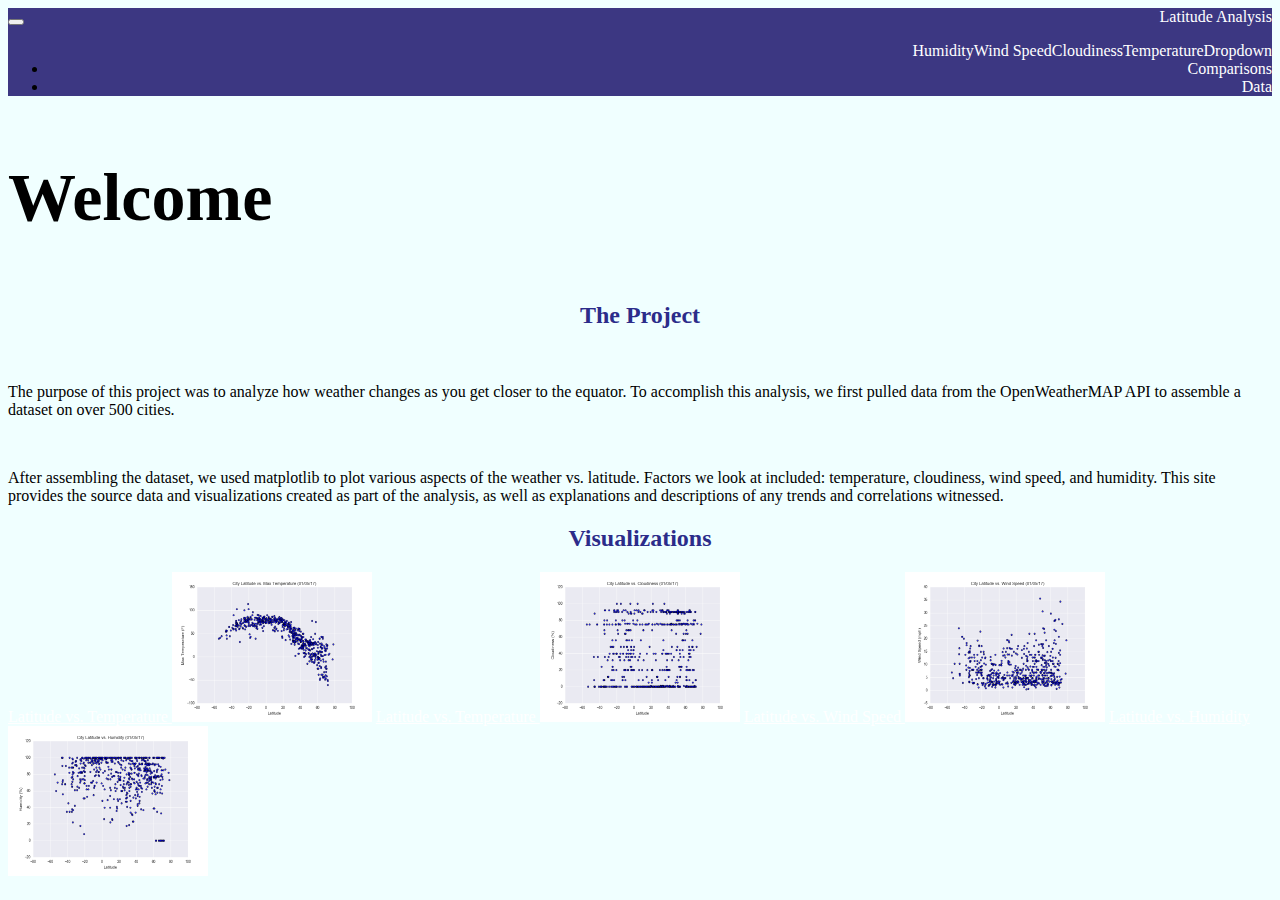
<file: index.html>
<!DOCTYPE html>
<html lang="en">

<head>
  <meta charset="UTF-8">
  <title>Latitude Index</title>
  <link href="https://cdn.jsdelivr.net/npm/bootstrap@5.1.1/dist/css/bootstrap.min.css" rel="stylesheet" integrity="sha384-F3w7mX95PdgyTmZZMECAngseQB83DfGTowi0iMjiWaeVhAn4FJkqJByhZMI3AhiU" crossorigin="anonymous">
  <link rel="stylesheet" href="styles.css">
</head>

<body>

    <nav class="navbar navbar-expand-lg">
        <a class="navbar-brand" href="Landing Page.html">Latitude Analysis</a>
        <button class="navbar-toggler" type="button" data-toggle="collapse" data-target="#navbarSupportedContent" aria-controls="navbarSupportedContent" aria-expanded="false" aria-label="Toggle navigation">
            <span class="navbar-toggler-icon"></span>
        </button>
            <div class="collapse navbar-collapse" id="navbarSupportedContent">
                <ul class="navbar-nav mr-auto">
                    <li class="nav-item dropdown">
                        <a class="nav-link dropdown-toggle" href="#" id="navbarDropdown" role="button" data-toggle="dropdown" aria-haspopup="true" aria-expanded="false">
                        Dropdown
                        </a>
                        <div class="dropdown-menu" aria-labelledby="navbarDropdown">
                            <a class="dropdown-item" href="Temperature Visualization Page.html">Temperature</a>
                            <a class="dropdown-item" href="Cloudiness Visualization Page.html">Cloudiness</a>
                            <a class="dropdown-item" href="Wind Speed Visualization Page.html">Wind Speed</a>
                            <a class="dropdown-item" href="Humidity Visualization Page.html">Humidity</a>
                    <li class="nav-item">
                        <a class="nav-link" href="Comparison Page.html">Comparisons</a>
                    </li>
                    <li class="nav-item">
                        <a class="nav-link" href="Data Page.html">Data</a>
                    </li>
                </ul>
            </div>
    </nav>
    <header class="header">
      <h1>Welcome</h1>
    </header>
    <main>
        <div class="container">
            <section id="summary">
                <div class="row">
                    <div class="col-lg-5 col-md-6">
                        <section id="paragraph">
                            <h2 style="text-align:center; color:rgb(44, 44, 138);font-family:georgia" id="paragraph-header">The Project</h2>
                            <br>
                            <p>
                                The purpose of this project was to analyze how weather changes as you get closer to the equator. To accomplish this analysis, we first pulled data from the 
                                OpenWeatherMAP API to assemble a dataset on over 500 cities.
                            </p>
                            <br>
                            <p>
                                After assembling the dataset, we used matplotlib to plot various aspects of the weather vs. latitude. Factors we look at included:
                                temperature, cloudiness, wind speed, and humidity. This site provides the source data and visualizations created as part of the analysis,
                                as well as explanations and descriptions of any trends and correlations witnessed.
                            </p>
                        </section>
                    </div>
                </div>
            </section>
        </div>
        <div class="container">
            <div class="row">
                <div class="col-lg-5 col-md-6">
                    <section id="visualizations">
                        <h2 style="text-align:center; color:rgb(44, 44, 138);font-family:georgia" id="paragraph-header">Visualizations</h2>
                        <a href="TempChart.png" id="TempChart" style="color:white">Latitude vs. Temperature <img src="TempChart.png" width="200px" height="150px" alt="Temperature"></a>
                        <a href="CloudChart.png" id="CloudChart" style="color:white">Latitude vs. Temperature <img src="CloudChart.png" width="200px" height="150px" alt="Cloudiness"></a>
                        <a href="WindChart.png" id="WindChart" style="color: white">Latitude vs. Wind Speed <img src="WindChart.png" width="200px" height="150px" alt="Wind Speed"></a>
                        <a href="HumidChart.png" id="HumidChart" style="color: white">Latitude vs. Humidity <img src="HumidChart.png" width="200px" height="150px" alt="Humidity"></a>
                    </section>
                </div>
            </div>
        </div>
    </main>
  </div>
  <script src="https://code.jquery.com/jquery-3.3.1.slim.min.js" integrity="sha384-q8i/X+965DzO0rT7abK41JStQIAqVgRVzpbzo5smXKp4YfRvH+8abtTE1Pi6jizo" crossorigin="anonymous"></script>
    <script src="https://cdnjs.cloudflare.com/ajax/libs/popper.js/1.14.7/umd/popper.min.js" integrity="sha384-UO2eT0CpHqdSJQ6hJty5KVphtPhzWj9WO1clHTMGa3JDZwrnQq4sF86dIHNDz0W1" crossorigin="anonymous"></script>
    <script src="https://stackpath.bootstrapcdn.com/bootstrap/4.3.1/js/bootstrap.min.js" integrity="sha384-JjSmVgyd0p3pXB1rRibZUAYoIIy6OrQ6VrjIEaFf/nJGzIxFDsf4x0xIM+B07jRM" crossorigin="anonymous"></script>
</body>
</html>
</file>
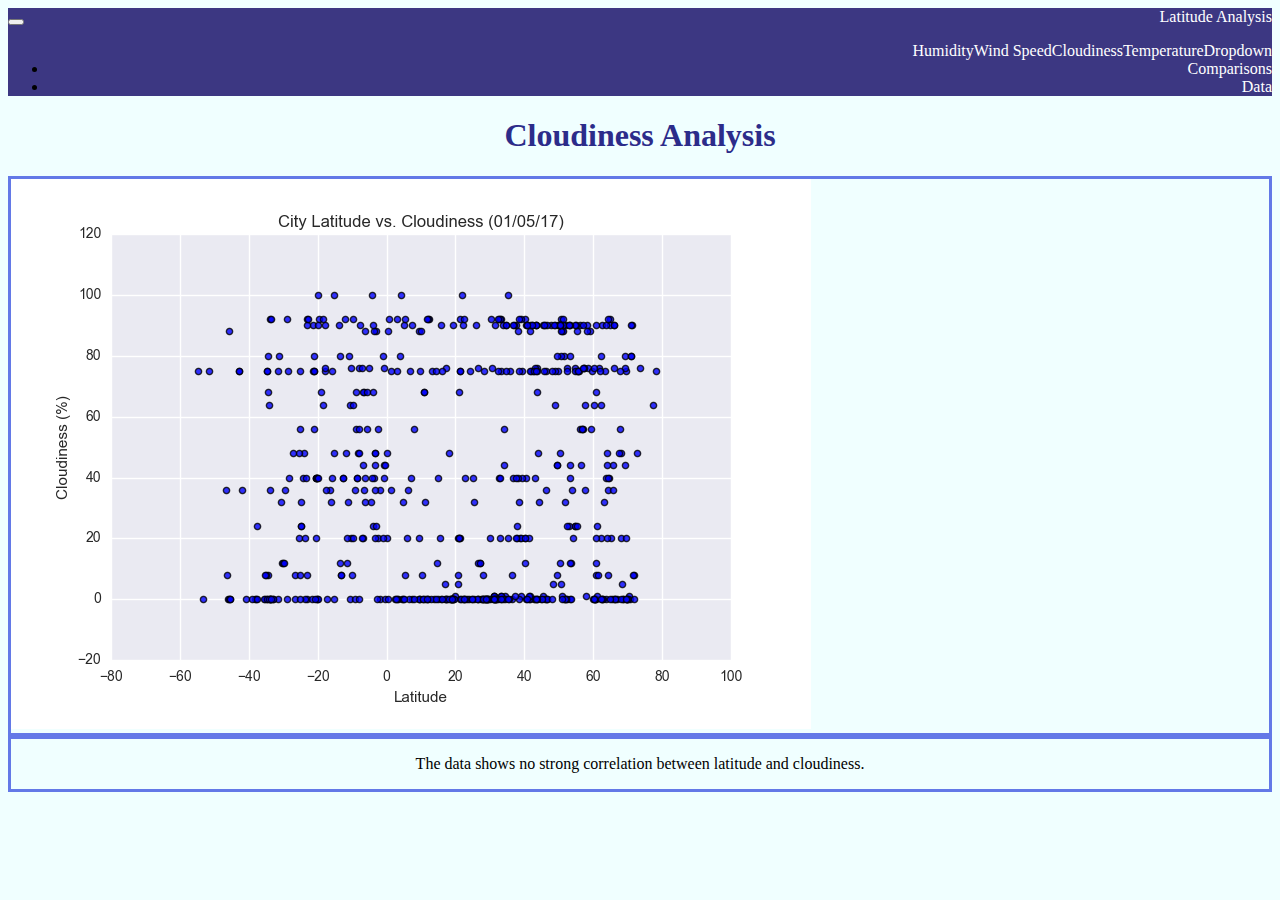
<file: Cloudiness Visualization Page.html>
<!DOCTYPE html>
<html lang="en-us">
    <head>
        <meta charset="UTF-8">
        <title>Cloudiness Analysis</title>
        <link href="https://cdn.jsdelivr.net/npm/bootstrap@5.1.1/dist/css/bootstrap.min.css" rel="stylesheet" integrity="sha384-F3w7mX95PdgyTmZZMECAngseQB83DfGTowi0iMjiWaeVhAn4FJkqJByhZMI3AhiU" crossorigin="anonymous">
        <link rel="stylesheet" href="CloudStyle.css">
    </head>

    <body>
        <nav class="navbar navbar-expand-lg">
            <a class="navbar-brand" href="Landing Page.html">Latitude Analysis</a>
            <button class="navbar-toggler" type="button" data-toggle="collapse" data-target="#navbarSupportedContent" aria-controls="navbarSupportedContent" aria-expanded="false" aria-label="Toggle navigation">
                <span class="navbar-toggler-icon"></span>
            </button>
                <div class="collapse navbar-collapse" id="navbarSupportedContent">
                    <ul class="navbar-nav mr-auto">
                        <li class="nav-item dropdown">
                            <a class="nav-link dropdown-toggle" href="#" id="navbarDropdown" role="button" data-toggle="dropdown" aria-haspopup="true" aria-expanded="false">
                            Dropdown
                            </a>
                            <div class="dropdown-menu" aria-labelledby="navbarDropdown">
                                <a class="dropdown-item" href="Temperature Visualization Page.html">Temperature</a>
                                <a class="dropdown-item" href="Cloudiness Visualization Page.html">Cloudiness</a>
                                <a class="dropdown-item" href="Wind Speed Visualization Page.html">Wind Speed</a>
                                <a class="dropdown-item" href="Humidity Visualization Page.html">Humidity</a>
                        <li class="nav-item">
                            <a class="nav-link" href="Comparison Page.html">Comparisons</a>
                        </li>
                        <li class="nav-item">
                            <a class="nav-link" href="Data Page.html">Data</a>
                        </li>
                    </ul>
                </div>
        </nav>

        <div class="container">
            
            <section class="imagenav-area">
                <div class="imagenav-content">
                    <header>
                        <h1 style="text-align:center; color:rgb(44, 44, 138); font-family:georgia;">Cloudiness Analysis</h1>
                    </header>
                </div>
                <div id="Chart" class="idimage">
                    <a href="CloudChart.png" id="CloudChart"><img src="CloudChart.png" width="800px" height="550px" alt="Cloudiness"></a>
                </div>
                <article id="Description">
                    <p>
                        The data shows no strong correlation between latitude and cloudiness.
                    </p>
                </article>
            </section>
        </div>
        <script src="https://code.jquery.com/jquery-3.3.1.slim.min.js" integrity="sha384-q8i/X+965DzO0rT7abK41JStQIAqVgRVzpbzo5smXKp4YfRvH+8abtTE1Pi6jizo" crossorigin="anonymous"></script>
        <script src="https://cdnjs.cloudflare.com/ajax/libs/popper.js/1.14.7/umd/popper.min.js" integrity="sha384-UO2eT0CpHqdSJQ6hJty5KVphtPhzWj9WO1clHTMGa3JDZwrnQq4sF86dIHNDz0W1" crossorigin="anonymous"></script>
        <script src="https://stackpath.bootstrapcdn.com/bootstrap/4.3.1/js/bootstrap.min.js" integrity="sha384-JjSmVgyd0p3pXB1rRibZUAYoIIy6OrQ6VrjIEaFf/nJGzIxFDsf4x0xIM+B07jRM" crossorigin="anonymous"></script>
    </body>
</html>
</file>
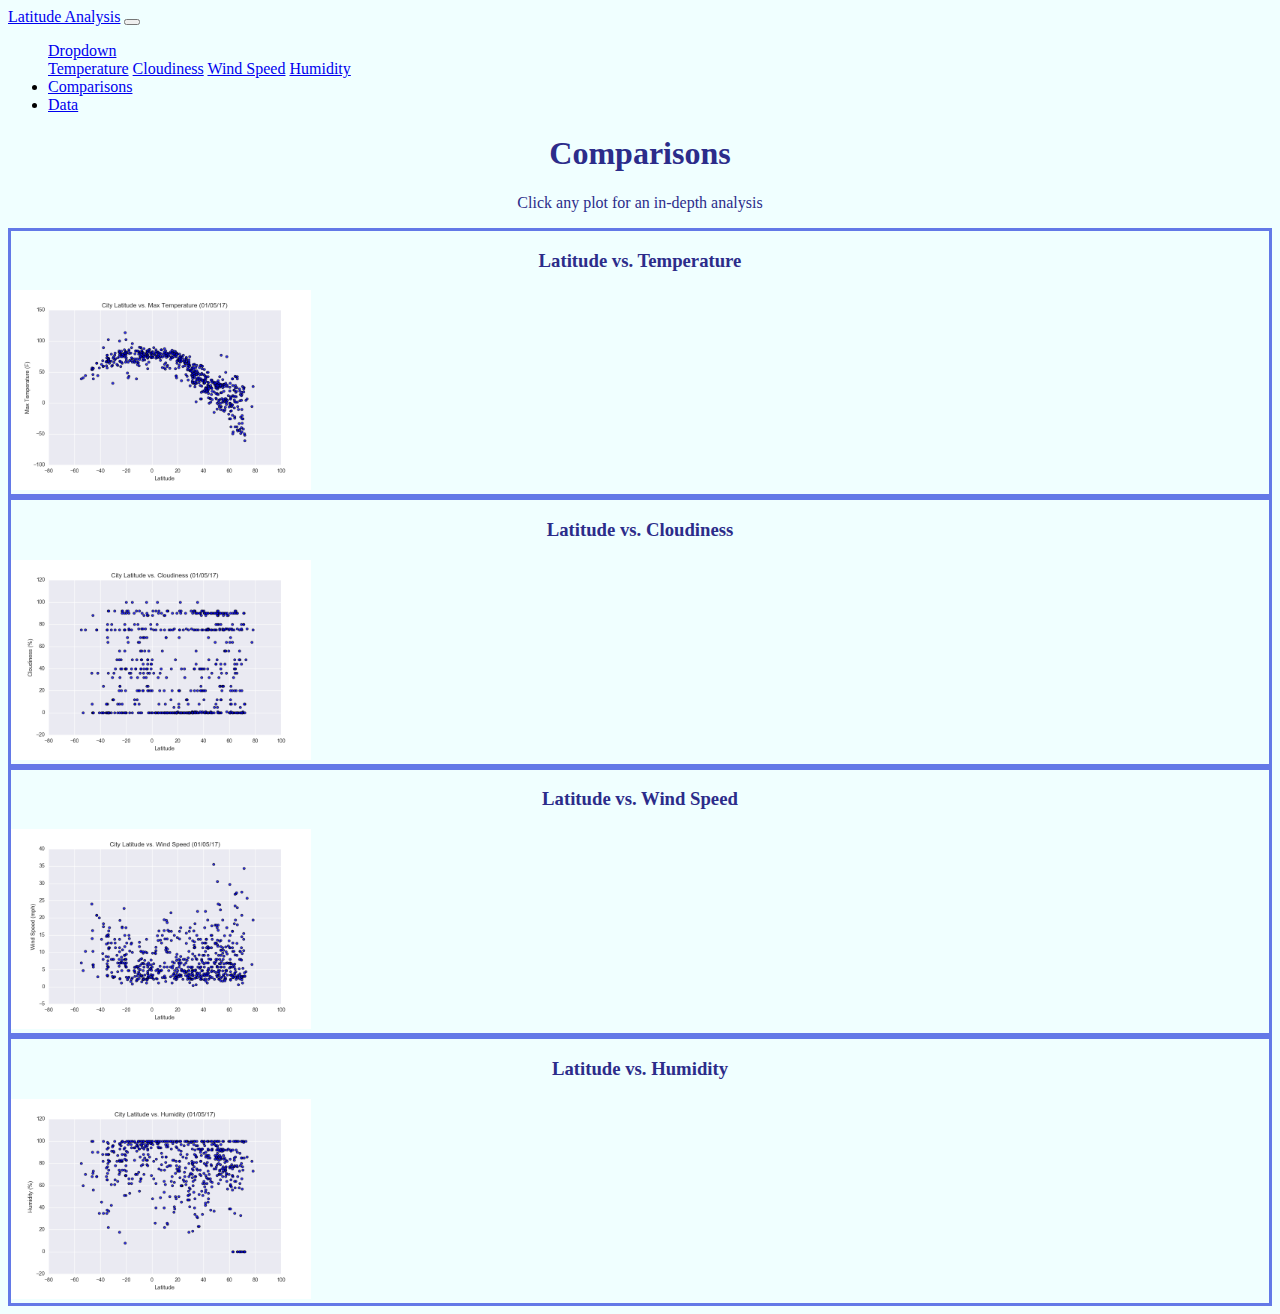
<file: Comparison Page.html>
<!DOCTYPE html>
<html lang="en-us">
    <head>
        <meta charset="UTF-8">
        <title>Comparisons</title>
        <link href="https://cdn.jsdelivr.net/npm/bootstrap@5.1.1/dist/css/bootstrap.min.css" rel="stylesheet" integrity="sha384-F3w7mX95PdgyTmZZMECAngseQB83DfGTowi0iMjiWaeVhAn4FJkqJByhZMI3AhiU" crossorigin="anonymous">
        <link rel="stylesheet" href="ComparisonStyle.css">
    </head>

    <body>
        <!--<nav class="navbar navbar-default; ">-->
            <a class="navbar-brand" href="Landing Page.html">Latitude Analysis</a>
            <button class="navbar-toggler" type="button" data-toggle="collapse" data-target="#navbarSupportedContent" aria-controls="navbarSupportedContent" aria-expanded="false" aria-label="Toggle navigation">
                <span class="navbar-toggler-icon"></span>
            </button>
                <div class="collapse navbar-collapse" id="navbarSupportedContent">
                    <ul class="navbar-nav mr-auto">
                        <li class="nav-item dropdown">
                            <a class="nav-link dropdown-toggle" href="#" id="navbarDropdown" role="button" data-toggle="dropdown" aria-haspopup="true" aria-expanded="false">
                            Dropdown
                            </a>
                            <div class="dropdown-menu" aria-labelledby="navbarDropdown">
                                <a class="dropdown-item" href="Temperature Visualization Page.html">Temperature</a>
                                <a class="dropdown-item" href="Cloudiness Visualization Page.html">Cloudiness</a>
                                <a class="dropdown-item" href="Wind Speed Visualization Page.html">Wind Speed</a>
                                <a class="dropdown-item" href="Humidity Visualization Page.html">Humidity</a>
                        <li class="nav-item">
                            <a class="nav-link" href="Comparison Page.html">Comparisons</a>
                        </li>
                        <li class="nav-item">
                            <a class="nav-link" href="Data Page.html">Data</a>
                        </li>
                    </ul>
                </div>
        </nav>

        <div class="container">
            <div class="row">
                <div class="col-md-6">
                    <h1 style="text-align:center; color:rgb(44, 44, 138); font-family:georgia;">Comparisons</h1>
                    <p style="text-align:center; color:rgb(44, 44, 138); font-family:georgia;">Click any plot for an in-depth analysis</p>
                </div>
            </div>
            <div class="row">
                <div class="col-md-4 col-sm-4" id="box-1">
                    <h3 style="text-align:center; color:rgb(44, 44, 138); font-family:georgia;">Latitude vs. Temperature</h3>
                    <a href="TempChart.png" id="TempChart"><img src="TempChart.png" width="300px" height="200px" alt="Temperature"></a>
                </div>
                <div class="col-md-4 col-sm-4" id="box-2">
                    <h3 style="text-align:center; color:rgb(44, 44, 138); font-family:georgia;">Latitude vs. Cloudiness</h3>
                    <a href="CloudChart.png" id="CloudChart"><img src="CloudChart.png" width="300px" height="200px" alt="Cloudiness"></a>
                </div>
            </div>
            <div class="row">
                <div class="col-md-4 col-sm-4" id="box-3">
                    <h3 style="text-align:center; color:rgb(44, 44, 138); font-family:georgia;">Latitude vs. Wind Speed</h3>
                    <a href="WindChart.png" id="WindChart"><img src="WindChart.png" width="300px" height="200px"></a>
                </div>
                <div class="col-md-4 col-sm-4" id="box-4">
                    <h3 style="text-align:center; color:rgb(44, 44, 138); font-family:georgia;">Latitude vs. Humidity</h3>
                    <a href="HumidChart.png" id="HumidChart"><img src="HumidChart.png" width="300px" height="200px"></a>
                </div>
            </div>
        </div>
        <script src="https://code.jquery.com/jquery-3.3.1.slim.min.js" integrity="sha384-q8i/X+965DzO0rT7abK41JStQIAqVgRVzpbzo5smXKp4YfRvH+8abtTE1Pi6jizo" crossorigin="anonymous"></script>
        <script src="https://cdnjs.cloudflare.com/ajax/libs/popper.js/1.14.7/umd/popper.min.js" integrity="sha384-UO2eT0CpHqdSJQ6hJty5KVphtPhzWj9WO1clHTMGa3JDZwrnQq4sF86dIHNDz0W1" crossorigin="anonymous"></script>
        <script src="https://stackpath.bootstrapcdn.com/bootstrap/4.3.1/js/bootstrap.min.js" integrity="sha384-JjSmVgyd0p3pXB1rRibZUAYoIIy6OrQ6VrjIEaFf/nJGzIxFDsf4x0xIM+B07jRM" crossorigin="anonymous"></script>
    </body>
</html>
</file>
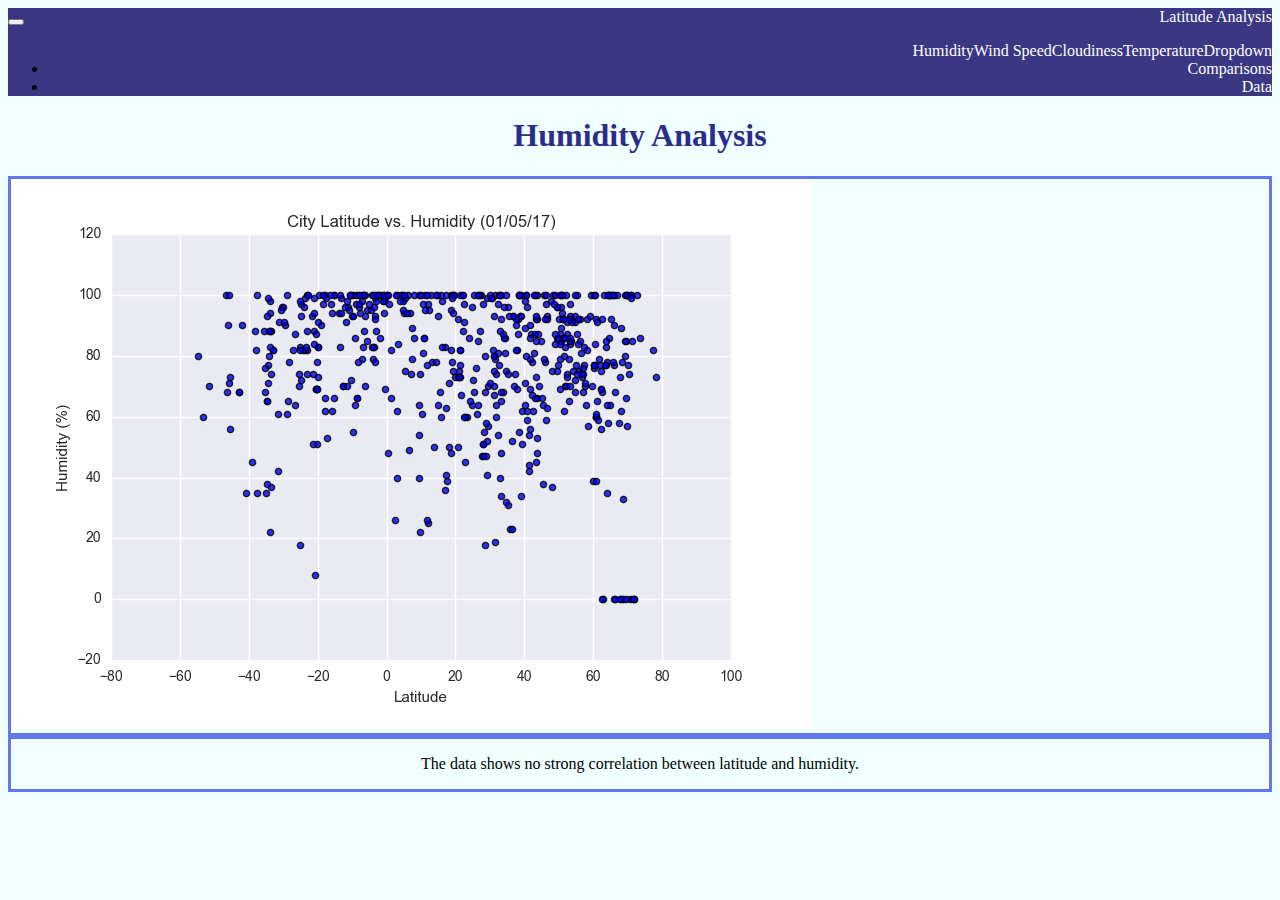
<file: Humidity Visualization Page.html>
<!DOCTYPE html>
<html lang="en-us">
    <head>
        <meta charset="UTF-8">
        <title>Humidity Analysis</title>
        <link href="https://cdn.jsdelivr.net/npm/bootstrap@5.1.1/dist/css/bootstrap.min.css" rel="stylesheet" integrity="sha384-F3w7mX95PdgyTmZZMECAngseQB83DfGTowi0iMjiWaeVhAn4FJkqJByhZMI3AhiU" crossorigin="anonymous">
        <link rel="stylesheet" href="HumidStyle.css">
    </head>

    <body>
        <nav class="navbar navbar-expand-lg">
            <a class="navbar-brand" href="Landing Page.html">Latitude Analysis</a>
            <button class="navbar-toggler" type="button" data-toggle="collapse" data-target="#navbarSupportedContent" aria-controls="navbarSupportedContent" aria-expanded="false" aria-label="Toggle navigation">
                <span class="navbar-toggler-icon"></span>
            </button>
                <div class="collapse navbar-collapse" id="navbarSupportedContent">
                    <ul class="navbar-nav mr-auto">
                        <li class="nav-item dropdown">
                            <a class="nav-link dropdown-toggle" href="#" id="navbarDropdown" role="button" data-toggle="dropdown" aria-haspopup="true" aria-expanded="false">
                            Dropdown
                            </a>
                            <div class="dropdown-menu" aria-labelledby="navbarDropdown">
                                <a class="dropdown-item" href="Temperature Visualization Page.html">Temperature</a>
                                <a class="dropdown-item" href="Cloudiness Visualization Page.html">Cloudiness</a>
                                <a class="dropdown-item" href="Wind Speed Visualization Page.html">Wind Speed</a>
                                <a class="dropdown-item" href="Humidity Visualization Page.html">Humidity</a>
                        <li class="nav-item">
                            <a class="nav-link" href="Comparison Page.html">Comparisons</a>
                        </li>
                        <li class="nav-item">
                            <a class="nav-link" href="Data Page.html">Data</a>
                        </li>
                    </ul>
                </div>
        </nav>

        <div class="container">
            <section class="imagenav-area">
                <div class="imagenav-content">
                    <header>
                        <h1 style="text-align:center; color:rgb(44, 44, 138); font-family:georgia;">Humidity Analysis</h1>
                    </header>
                </div>
                <div id="Chart" class="idimage">
                    <a href="HumidChart.png" id="HumidChart"><img src="HumidChart.png" width="800px" height="550px" alt="Humidity"></a>
                </div>
                <article id="Description">
                    <p>
                        The data shows no strong correlation between latitude and humidity.
                    </p>
                </article>
            </section>
        </div>
        <script src="https://code.jquery.com/jquery-3.3.1.slim.min.js" integrity="sha384-q8i/X+965DzO0rT7abK41JStQIAqVgRVzpbzo5smXKp4YfRvH+8abtTE1Pi6jizo" crossorigin="anonymous"></script>
        <script src="https://cdnjs.cloudflare.com/ajax/libs/popper.js/1.14.7/umd/popper.min.js" integrity="sha384-UO2eT0CpHqdSJQ6hJty5KVphtPhzWj9WO1clHTMGa3JDZwrnQq4sF86dIHNDz0W1" crossorigin="anonymous"></script>
        <script src="https://stackpath.bootstrapcdn.com/bootstrap/4.3.1/js/bootstrap.min.js" integrity="sha384-JjSmVgyd0p3pXB1rRibZUAYoIIy6OrQ6VrjIEaFf/nJGzIxFDsf4x0xIM+B07jRM" crossorigin="anonymous"></script>
    </body>
</html>
</file>
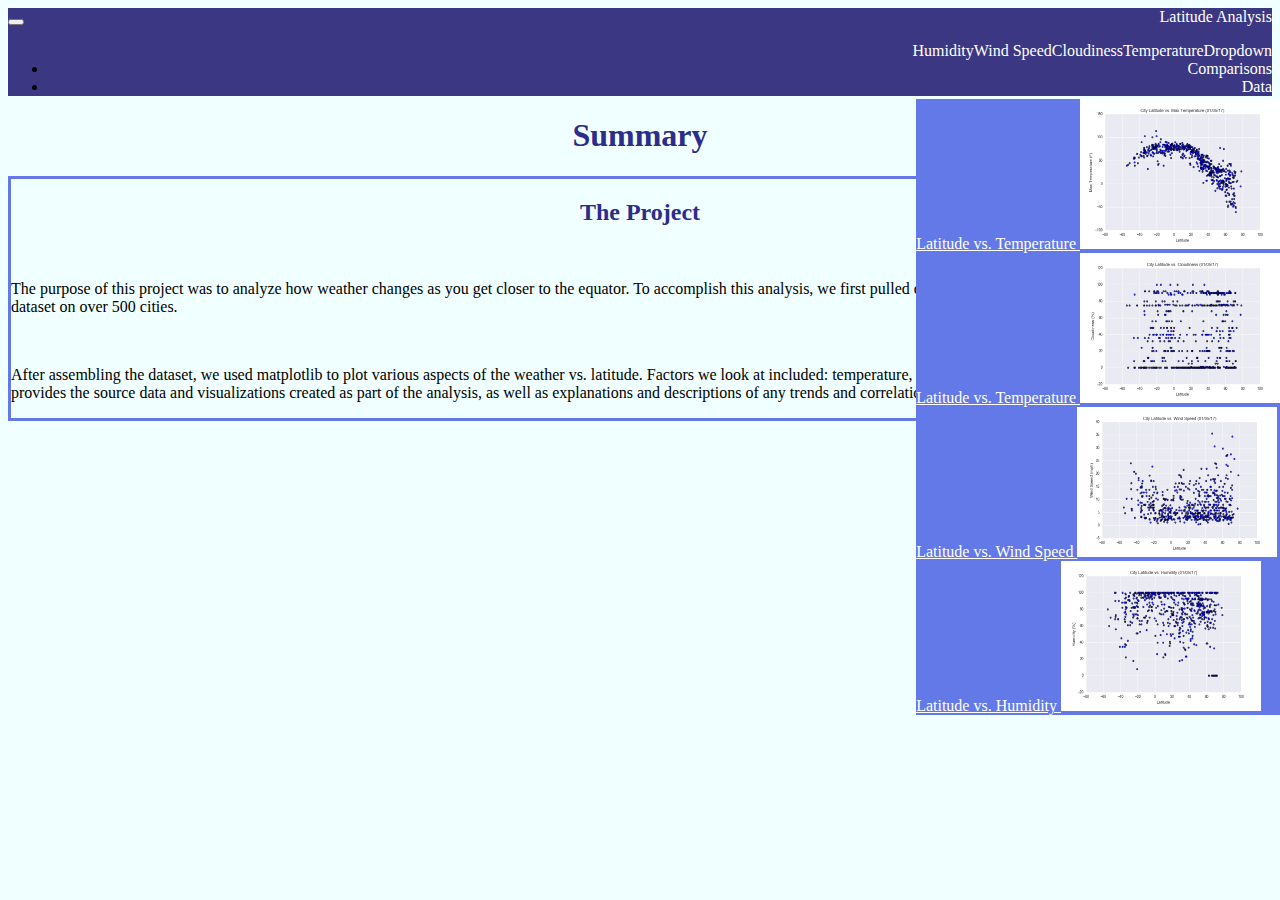
<file: Landing Page.html>
<!DOCTYPE html>
<html lang="en-us">

<head>
    <meta charset="UTF-8">
    <title>Latitude vs. X</title>
    <link href="https://cdn.jsdelivr.net/npm/bootstrap@5.1.1/dist/css/bootstrap.min.css" rel="stylesheet" integrity="sha384-F3w7mX95PdgyTmZZMECAngseQB83DfGTowi0iMjiWaeVhAn4FJkqJByhZMI3AhiU" crossorigin="anonymous">
    <link rel="stylesheet" href="LandingStyle.css">
</head>

<body>
    <nav class="navbar navbar-expand-lg">
        <a class="navbar-brand" href="Landing Page.html">Latitude Analysis</a>
        <button class="navbar-toggler" type="button" data-toggle="collapse" data-target="#navbarSupportedContent" aria-controls="navbarSupportedContent" aria-expanded="false" aria-label="Toggle navigation">
            <span class="navbar-toggler-icon"></span>
        </button>
            <div class="collapse navbar-collapse" id="navbarSupportedContent">
                <ul class="navbar-nav mr-auto">
                    <li class="nav-item dropdown">
                        <a class="nav-link dropdown-toggle" href="#" id="navbarDropdown" role="button" data-toggle="dropdown" aria-haspopup="true" aria-expanded="false">
                        Dropdown
                        </a>
                        <div class="dropdown-menu" aria-labelledby="navbarDropdown">
                            <a class="dropdown-item" href="Temperature Visualization Page.html">Temperature</a>
                            <a class="dropdown-item" href="Cloudiness Visualization Page.html">Cloudiness</a>
                            <a class="dropdown-item" href="Wind Speed Visualization Page.html">Wind Speed</a>
                            <a class="dropdown-item" href="Humidity Visualization Page.html">Humidity</a>
                    <li class="nav-item">
                        <a class="nav-link" href="Comparison Page.html">Comparisons</a>
                    </li>
                    <li class="nav-item">
                        <a class="nav-link" href="Data Page.html">Data</a>
                    </li>
                </ul>
            </div>
    </nav>

    <header>
        <h1 style="text-align:center; color:rgb(44, 44, 138); font-family:georgia;">Summary</h1>
    </header>

    <div class="container">
        <section id="summary">
            <div class="row">
                <div class="col-md-6">
                    <section id="paragraph">
                        <h2 style="text-align:center; color:rgb(44, 44, 138);font-family:georgia" id="paragraph-header">The Project</h2>
                        <br>
                        <p>
                            The purpose of this project was to analyze how weather changes as you get closer to the equator. To accomplish this analysis, we first pulled data from the 
                            OpenWeatherMAP API to assemble a dataset on over 500 cities.
                        </p>
                        <br>
                        <p>
                            After assembling the dataset, we used matplotlib to plot various aspects of the weather vs. latitude. Factors we look at included:
                            temperature, cloudiness, wind speed, and humidity. This site provides the source data and visualizations created as part of the analysis,
                            as well as explanations and descriptions of any trends and correlations witnessed.
                        </p>
                    </section>
                </div>
            </div>
            <section>
                <div class="w3-container w3-blue" id="Visualization-Bar">
                    <article class="description-contentrow">
                        <div class="row">
                            <div class="col-md-3">
                                <li><a href="TempChart.png" id="TempChart" style="color:white">Latitude vs. Temperature <img src="TempChart.png" width="200px" height="150px" alt="Temperature"></a></li>
                            </div>
                            <div class="col-md-3">
                                <li><a href="CloudChart.png" id="CloudChart" style="color:white">Latitude vs. Temperature <img src="CloudChart.png" width="200px" height="150px" alt="Cloudiness"></a></li>
                            </div>
                        </div>

                        <div class="row">
                            <div class="col-md-3">
                                <li><a href="WindChart.png" id="WindChart" style="color: white">Latitude vs. Wind Speed <img src="WindChart.png" width="200px" height="150px" alt="Wind Speed"></a></li>
                            </div>
                            <div class="col-md-3">
                                <li><a href="HumidChart.png" id="HumidChart" style="color: white">Latitude vs. Humidity <img src="HumidChart.png" width="200px" height="150px" alt="Humidity"></a></li>
                            </div>
                        </div>
                    </article>
                </div>
            </section>
        </section>
    </div>
    <script src="https://code.jquery.com/jquery-3.3.1.slim.min.js" integrity="sha384-q8i/X+965DzO0rT7abK41JStQIAqVgRVzpbzo5smXKp4YfRvH+8abtTE1Pi6jizo" crossorigin="anonymous"></script>
    <script src="https://cdnjs.cloudflare.com/ajax/libs/popper.js/1.14.7/umd/popper.min.js" integrity="sha384-UO2eT0CpHqdSJQ6hJty5KVphtPhzWj9WO1clHTMGa3JDZwrnQq4sF86dIHNDz0W1" crossorigin="anonymous"></script>
    <script src="https://stackpath.bootstrapcdn.com/bootstrap/4.3.1/js/bootstrap.min.js" integrity="sha384-JjSmVgyd0p3pXB1rRibZUAYoIIy6OrQ6VrjIEaFf/nJGzIxFDsf4x0xIM+B07jRM" crossorigin="anonymous"></script>
</body>
</html>
</file>
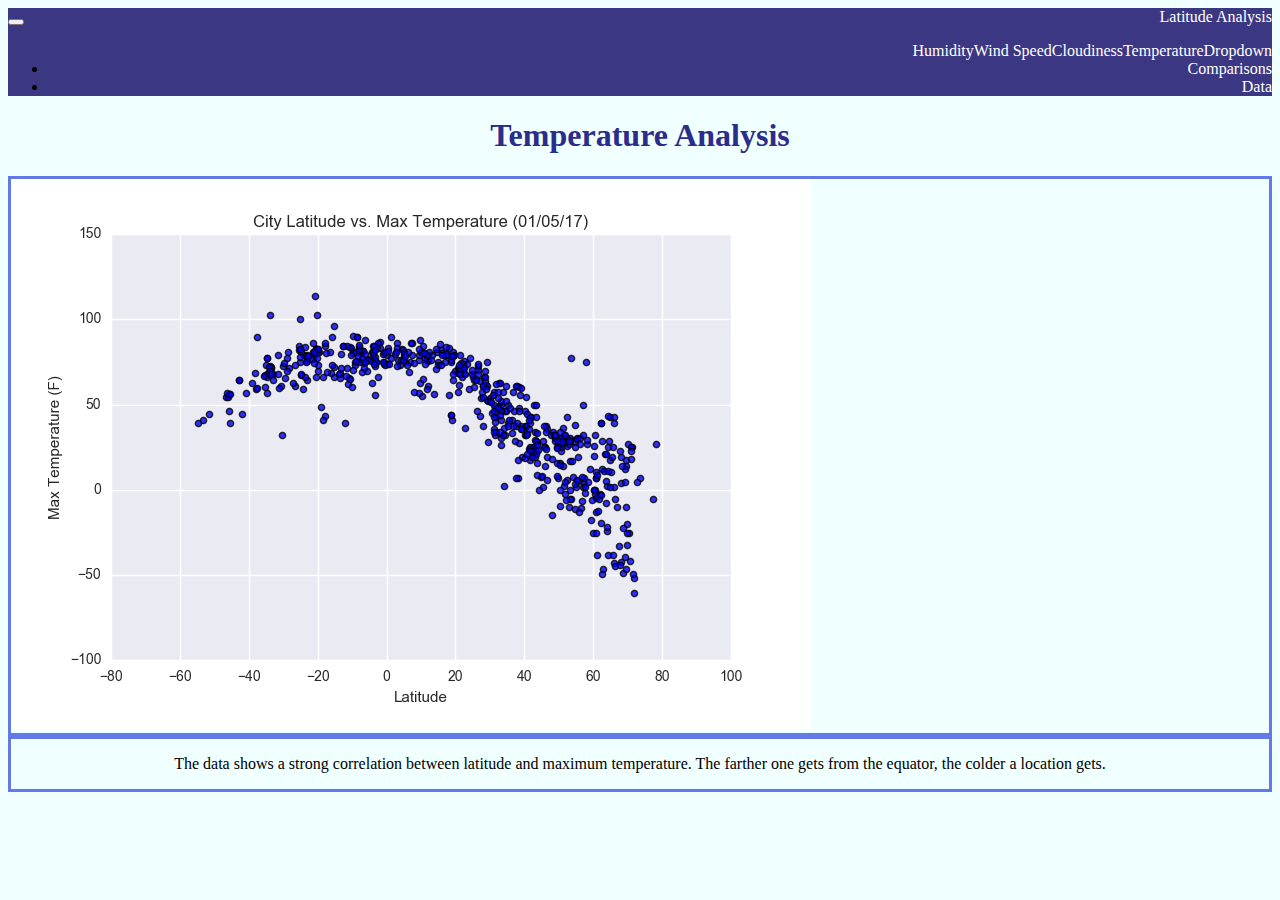
<file: Temperature Visualization Page.html>
<!DOCTYPE html>
<html lang="en-us">
    <head>
        <meta charset="UTF-8">
        <title>Temperature Analysis</title>
        <link href="https://cdn.jsdelivr.net/npm/bootstrap@5.1.1/dist/css/bootstrap.min.css" rel="stylesheet" integrity="sha384-F3w7mX95PdgyTmZZMECAngseQB83DfGTowi0iMjiWaeVhAn4FJkqJByhZMI3AhiU" crossorigin="anonymous">
        <link rel="stylesheet" href="TempStyle.css">
    </head>

    <body>
        <nav class="navbar navbar-expand-lg">
            <a class="navbar-brand" href="Landing Page.html">Latitude Analysis</a>
            <button class="navbar-toggler" type="button" data-toggle="collapse" data-target="#navbarSupportedContent" aria-controls="navbarSupportedContent" aria-expanded="false" aria-label="Toggle navigation">
                <span class="navbar-toggler-icon"></span>
            </button>
                <div class="collapse navbar-collapse" id="navbarSupportedContent">
                    <ul class="navbar-nav mr-auto">
                        <li class="nav-item dropdown">
                            <a class="nav-link dropdown-toggle" href="#" id="navbarDropdown" role="button" data-toggle="dropdown" aria-haspopup="true" aria-expanded="false">
                            Dropdown
                            </a>
                            <div class="dropdown-menu" aria-labelledby="navbarDropdown">
                                <a class="dropdown-item" href="Temperature Visualization Page.html">Temperature</a>
                                <a class="dropdown-item" href="Cloudiness Visualization Page.html">Cloudiness</a>
                                <a class="dropdown-item" href="Wind Speed Visualization Page.html">Wind Speed</a>
                                <a class="dropdown-item" href="Humidity Visualization Page.html">Humidity</a>
                        <li class="nav-item">
                            <a class="nav-link" href="Comparison Page.html">Comparisons</a>
                        </li>
                        <li class="nav-item">
                            <a class="nav-link" href="Data Page.html">Data</a>
                        </li>
                    </ul>
                </div>
        </nav>

        <div class="container">
            <section class="imagenav-area">
                <div class="imagenav-content">
                    <header>
                        <h1 style="text-align:center; color:rgb(44, 44, 138); font-family:georgia;">Temperature Analysis</h1>
                    </header>
                </div>
                <div id="Chart" class="idimage">
                    <a href="TempChart.png" id="TempChart"><img src="TempChart.png" width="800px" height="550px" alt="Temperature"></a>
                </div>
                <article id="Description">
                    <p>
                        The data shows a strong correlation between latitude and maximum temperature.
                        The farther one gets from the equator, the colder a location gets.
                    </p>
                </article>
            </section>
        </div>
        <script src="https://code.jquery.com/jquery-3.3.1.slim.min.js" integrity="sha384-q8i/X+965DzO0rT7abK41JStQIAqVgRVzpbzo5smXKp4YfRvH+8abtTE1Pi6jizo" crossorigin="anonymous"></script>
        <script src="https://cdnjs.cloudflare.com/ajax/libs/popper.js/1.14.7/umd/popper.min.js" integrity="sha384-UO2eT0CpHqdSJQ6hJty5KVphtPhzWj9WO1clHTMGa3JDZwrnQq4sF86dIHNDz0W1" crossorigin="anonymous"></script>
        <script src="https://stackpath.bootstrapcdn.com/bootstrap/4.3.1/js/bootstrap.min.js" integrity="sha384-JjSmVgyd0p3pXB1rRibZUAYoIIy6OrQ6VrjIEaFf/nJGzIxFDsf4x0xIM+B07jRM" crossorigin="anonymous"></script>
    </body>
</html>
</file>
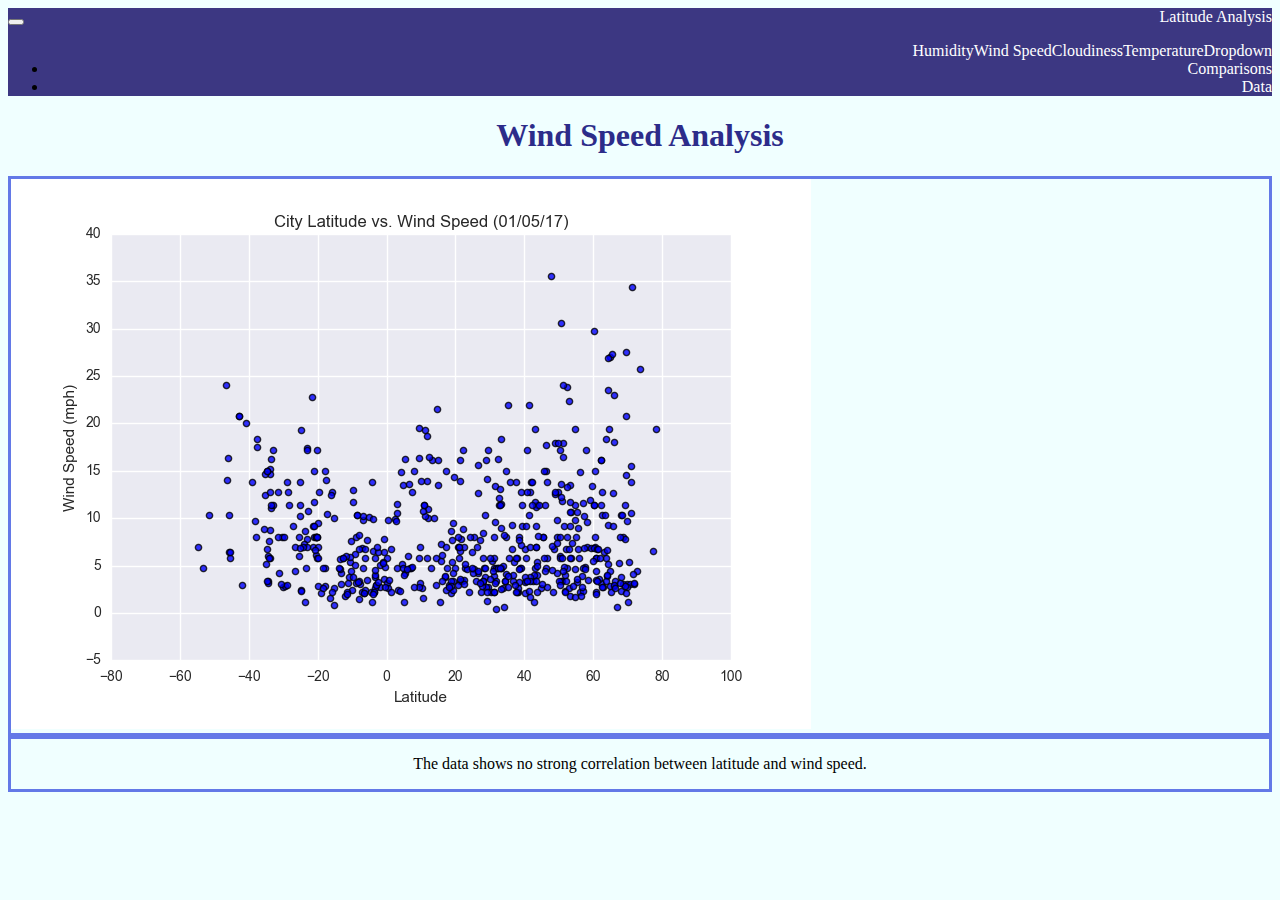
<file: Wind Speed Visualization Page.html>
<!DOCTYPE html>
<html lang="en-us">
    <head>
        <meta charset="UTF-8">
        <title>Wind Speed Analysis</title>
        <link href="https://cdn.jsdelivr.net/npm/bootstrap@5.1.1/dist/css/bootstrap.min.css" rel="stylesheet" integrity="sha384-F3w7mX95PdgyTmZZMECAngseQB83DfGTowi0iMjiWaeVhAn4FJkqJByhZMI3AhiU" crossorigin="anonymous">
        <link rel="stylesheet" href="WindStyle.css">
    </head>

    <body>
        <nav class="navbar navbar-expand-lg">
            <a class="navbar-brand" href="Landing Page.html">Latitude Analysis</a>
            <button class="navbar-toggler" type="button" data-toggle="collapse" data-target="#navbarSupportedContent" aria-controls="navbarSupportedContent" aria-expanded="false" aria-label="Toggle navigation">
                <span class="navbar-toggler-icon"></span>
            </button>
                <div class="collapse navbar-collapse" id="navbarSupportedContent">
                    <ul class="navbar-nav mr-auto">
                        <li class="nav-item dropdown">
                            <a class="nav-link dropdown-toggle" href="#" id="navbarDropdown" role="button" data-toggle="dropdown" aria-haspopup="true" aria-expanded="false">
                            Dropdown
                            </a>
                            <div class="dropdown-menu" aria-labelledby="navbarDropdown">
                                <a class="dropdown-item" href="Temperature Visualization Page.html">Temperature</a>
                                <a class="dropdown-item" href="Cloudiness Visualization Page.html">Cloudiness</a>
                                <a class="dropdown-item" href="Wind Speed Visualization Page.html">Wind Speed</a>
                                <a class="dropdown-item" href="Humidity Visualization Page.html">Humidity</a>
                        <li class="nav-item">
                            <a class="nav-link" href="Comparison Page.html">Comparisons</a>
                        </li>
                        <li class="nav-item">
                            <a class="nav-link" href="Data Page.html">Data</a>
                        </li>
                    </ul>
                </div>
        </nav>

        <div class="container">
            
            <section class="imagenav-area">
                <div class="imagenav-content">
                    <header>
                        <h1 style="text-align:center; color:rgb(44, 44, 138); font-family:georgia;">Wind Speed Analysis</h1>
                    </header>
                </div>
                <div id="Chart" class="idimage">
                    <a href="WindChart.png" id="WindChart"><img src="WindChart.png" width="800px" height="550px" alt="WindPic"></a>
                </div>
                <article id="Description">
                    <p>
                        The data shows no strong correlation between latitude and wind speed.
                    </p>
                </article>
            </section>
        </div>
        <script src="https://code.jquery.com/jquery-3.3.1.slim.min.js" integrity="sha384-q8i/X+965DzO0rT7abK41JStQIAqVgRVzpbzo5smXKp4YfRvH+8abtTE1Pi6jizo" crossorigin="anonymous"></script>
        <script src="https://cdnjs.cloudflare.com/ajax/libs/popper.js/1.14.7/umd/popper.min.js" integrity="sha384-UO2eT0CpHqdSJQ6hJty5KVphtPhzWj9WO1clHTMGa3JDZwrnQq4sF86dIHNDz0W1" crossorigin="anonymous"></script>
        <script src="https://stackpath.bootstrapcdn.com/bootstrap/4.3.1/js/bootstrap.min.js" integrity="sha384-JjSmVgyd0p3pXB1rRibZUAYoIIy6OrQ6VrjIEaFf/nJGzIxFDsf4x0xIM+B07jRM" crossorigin="anonymous"></script>
    </body>
</html>
</file>
<file: styles.css>
.navbar {
    overflow: visible;
    background-color: #3c3782;
    font-family: Georgia;
    align-content: right;
    position: sticky;
}

.navbar a {
    float: right;
    overflow: visible;
    text-align: left;
    font-size: 16px;
    color: white;
    text-decoration: none;
}

.dropdown {
    float: visible;
    display: block;
    overflow: hidden;
    visibility: visible;
}

.header {
    align-content: center;
    font-size: 34px;
}

body {
    background-color:azure;
}
</file>
<file: CloudStyle.css>
.navbar {
    overflow: visible;
    background-color: #3c3782;
    font-family: Georgia;
    align-content: right;
    position: sticky;
}

.navbar a {
    float: right;
    overflow: visible;
    text-align: left;
    font-size: 16px;
    color: white;
    text-decoration: none;
}

.dropdown {
    float: visible;
    display: block;
    overflow: hidden;
    visibility: visible;
}

body {
    background-color:azure;
}

#Chart{
    border: 3px solid #6379e7;
    max-width: 100%;
    height: auto;
    display: block;
    margin-left: auto;
    margin-right: auto;
}

#Description{
    border: 3px solid #6379e7;
    text-align: center;
}

.p {
    font-size: 16px;
    font-family: Georgia, serif;
}
</file>
<file: ComparisonStyle.css>
.navbar {
    overflow: visible;
    background-color: #3c3782;
    font-family: Georgia;
    align-content: right;
    position: sticky;
}

.navbar a {
    float: right;
    overflow: visible;
    text-align: left;
    font-size: 16px;
    color: white;
    text-decoration: none;
}

.dropdown {
    float: visible;
    display: block;
    overflow: hidden;
    visibility: visible;
}

#box-1 {
    border: 3px solid #6379e7;
}

#box-2 {
    border: 3px solid #6379e7;
}

#box-3 {
    border: 3px solid #6379e7;
}

#box-4 {
    border: 3px solid #6379e7;
}

body {
    background-color:azure;
}
</file>
<file: HumidStyle.css>
.navbar {
    overflow: visible;
    background-color: #3c3782;
    font-family: Georgia;
    align-content: right;
    position: sticky;
}

.navbar a {
    float: right;
    overflow: visible;
    text-align: left;
    font-size: 16px;
    color: white;
    text-decoration: none;
}

.dropdown {
    float: visible;
    display: block;
    overflow: hidden;
    visibility: visible;
}

body {
    background-color:azure;
}

#Chart{
    border: 3px solid #6379e7;
    max-width: 100%;
    height: auto;
    display: block;
    margin-left: auto;
    margin-right: auto;
}

#Description{
    border: 3px solid #6379e7;
    text-align: center;
}

.p {
    font-size: 16px;
    font-family: Georgia, serif;
}
</file>
<file: LandingStyle.css>
.navbar {
    overflow: visible;
    background-color: #3c3782;
    font-family: Georgia;
    align-content: right;
    position: sticky;
}

.navbar a {
    float: right;
    overflow: visible;
    text-align: left;
    font-size: 16px;
    color: white;
    text-decoration: none;
}

.dropdown {
    float: visible;
    display: block;
    overflow: hidden;
    visibility: visible;
}

.header {
    align-content: center;
    font-size: 34px;
}


#paragraph {
    border: 3px solid #6379e7;
}

#Visualization-Bar {
    position: absolute;
    top: 11%;
    right: 0;
    display: grid;
    align-content: center;
    background-color: #6379e7;
    font-family: Georgia;
    text-align: top;
    color: white;
    text-decoration: none;
    font-size: 16px;
    overflow: hidden;
}

body {
    background-color:azure;
}
</file>
<file: TempStyle.css>
.navbar {
    overflow: visible;
    background-color: #3c3782;
    font-family: Georgia;
    align-content: right;
    position: sticky;
    visibility: visible;
}

.navbar a {
    float: right;
    overflow: visible;
    text-align: left;
    font-size: 16px;
    color: white;
    text-decoration: none;
}

.dropdown {
    float: visible;
    display: block;
    overflow: hidden;
    visibility: visible;
}

body {
    background-color:azure;
}

#Chart{
    border: 3px solid #6379e7;
    max-width: 100%;
    height: auto;
    display: block;
    margin-left: auto;
    margin-right: auto;
}

#Description{
    border: 3px solid #6379e7;
    text-align: center;
}

.p {
    font-size: 16px;
    font-family: Georgia, serif;
}
</file>
<file: WindStyle.css>
.navbar {
    overflow: visible;
    background-color: #3c3782;
    font-family: Georgia;
    align-content: right;
    position: sticky;
}

.navbar a {
    float: right;
    overflow: visible;
    text-align: left;
    font-size: 16px;
    color: white;
    text-decoration: none;
}

.dropdown {
    float: visible;
    display: block;
    overflow: hidden;
    visibility: visible;
}

body {
    background-color:azure;
}

#Chart{
    border: 3px solid #6379e7;
    max-width: 100%;
    height: auto;
    display: block;
    margin-left: auto;
    margin-right: auto;
}

#Description{
    border: 3px solid #6379e7;
    text-align: center;
}

.p {
    font-size: 16px;
    font-family: Georgia, serif;
}
</file>
